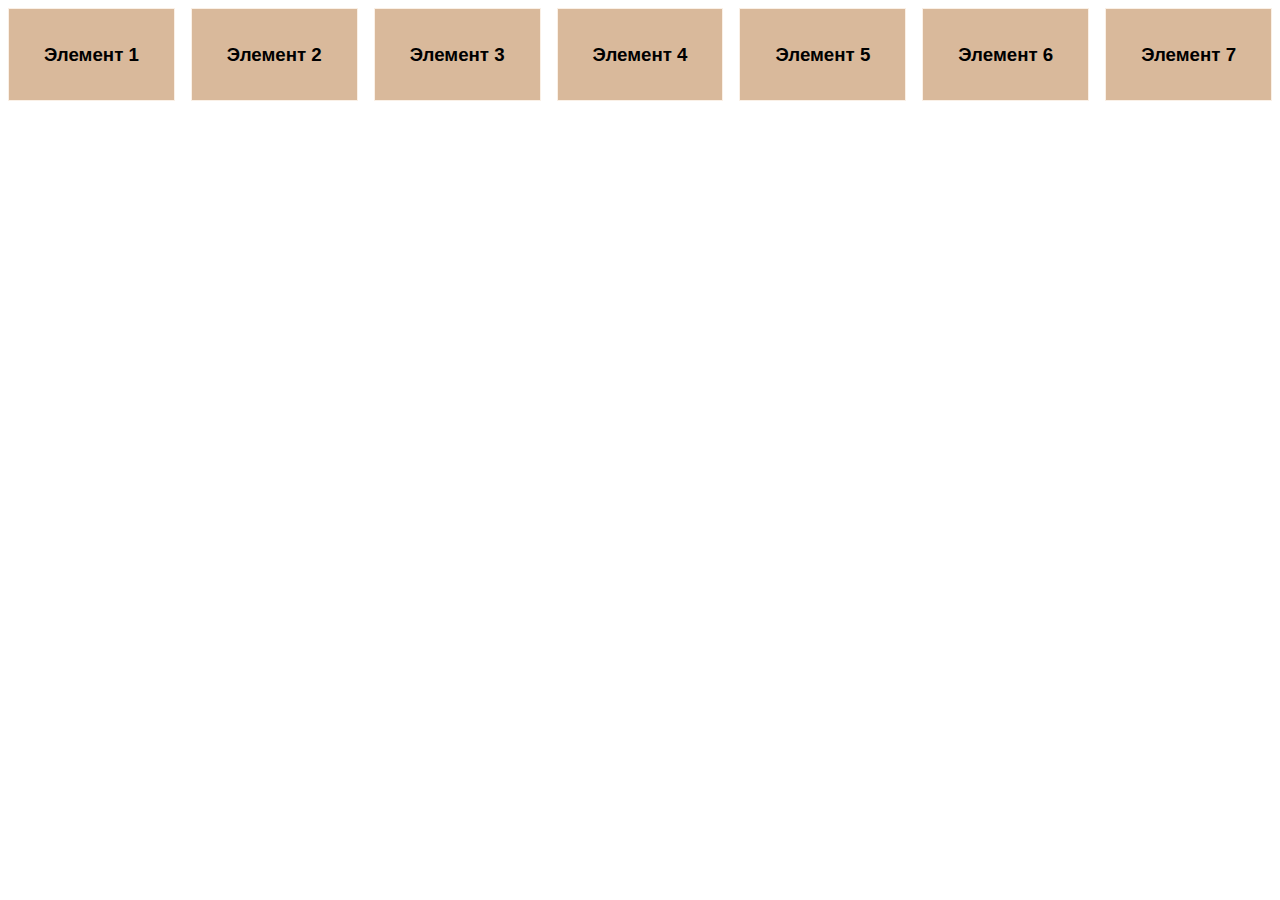
<file: CODESHARE.html>
<!DOCTYPE html>
<html lang="en">
<head>
    <meta charset="UTF-8">
    <meta name="viewport" content="width=device-width, initial-scale=1.0">
    <title>Flexbox туршилт</title>
    <style>
        body {
            font-family: 'Segoe UI', Tahoma, Geneva, Verdana, sans-serif;
        }

        #container {
            display: flex;
            justify-content: center;
            flex-wrap: wrap;
            gap: 1rem;
        }

        .item {
            background: #d9b99b;
            border: #faf0e6 solid 1px;
            padding: 1rem;
            text-align: center;
            flex: 1 ;
        }
    </style>
</head>
<body>
    <div id="container">
        <div class="item item-main"><h3>Элемент 1</h3></div>
        <div class="item"><h3>Элемент 2</h3></div>
        <div class="item"><h3>Элемент 3</h3></div>
        <div class="item"><h3>Элемент 4</h3></div>
        <div class="item"><h3>Элемент 5</h3></div>
        <div class="item"><h3>Элемент 6</h3></div>
        <div class="item"><h3>Элемент 7</h3></div>
    </div>
</body>
</html>
</file>
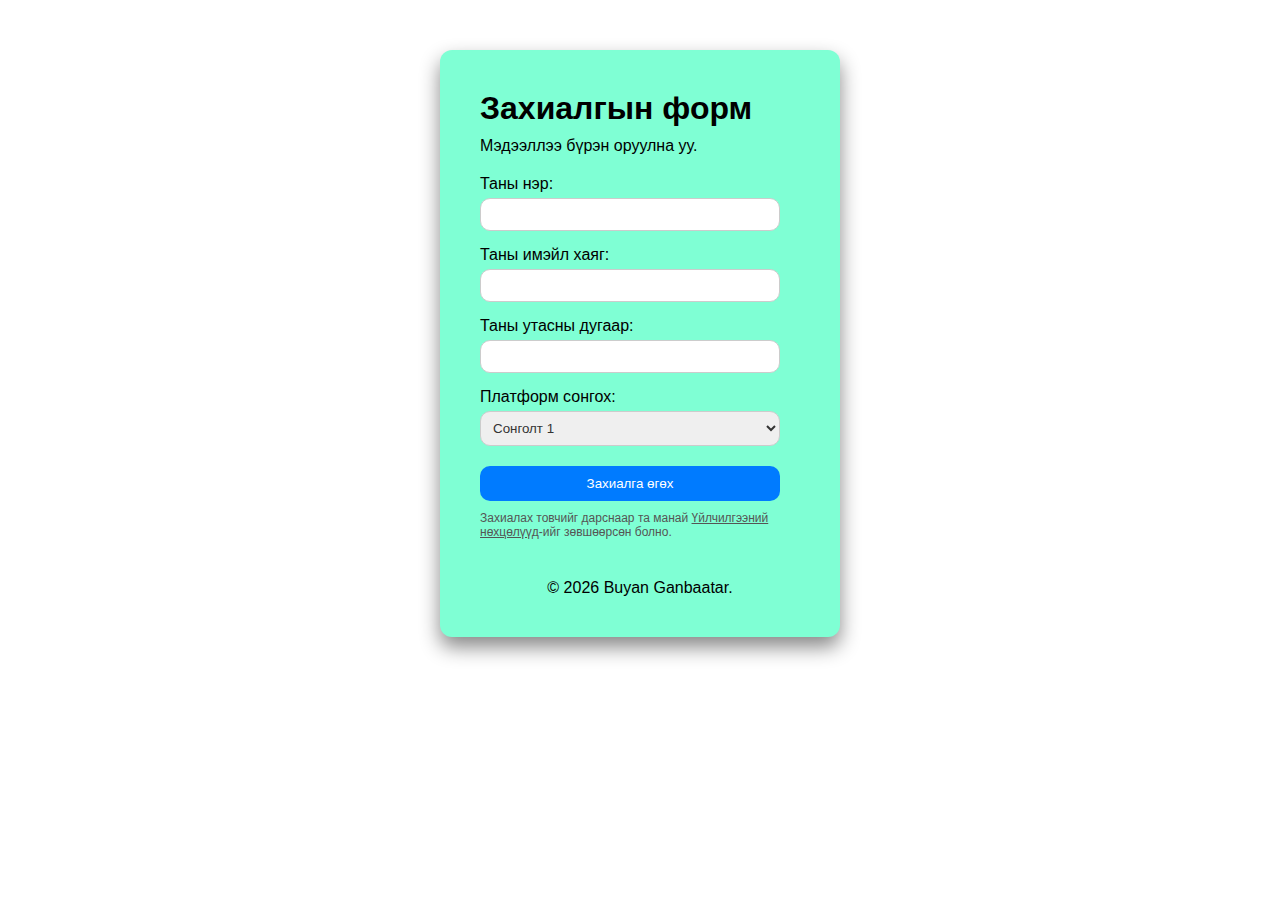
<file: Dasgal_1_Page_3.html>
<!DOCTYPE html>
<html lang="mn">
<head>
    <meta charset="UTF-8">
    <meta name="viewport" content="width=device-width, initial-scale=1.0">
    <title>Захиалга</title>
    <link rel="stylesheet" href="CSS\page_3.css">
</head>
<body>

    <div class="container">
        <h1>Захиалгын форм</h1>
        <p>Мэдээллээ бүрэн оруулна уу.</p>

        <form action="" method="post">

            <label for="name">Таны нэр:</label>
            <input type="text" id="name" name="name" required>

            <label for="email">Таны имэйл хаяг:</label>
            <input type="email" id="email" name="email" required>

            <label for="phone">Таны утасны дугаар:</label>
            <input type="tel" id="phone" name="phone">

            <label for="platform">Платформ сонгох:</label>
            <select id="platform" name="platform" required>
                <optgroup label="Гар утасны апп">
                    <option value="app_option1">Сонголт 1</option>
                    <option value="app_option2">Сонголт 2</option>
                </optgroup>
                <optgroup label="Вэб">
                    <option value="web_option1">Сонголт 1</option>
                    <option value="web_option2">Сонголт 2</option>
                </optgroup>
            </select>

            <input type="submit" value="Захиалга өгөх" class="btn-submit">
            <p class="s">Захиалах товчийг дарснаар та манай <span>Үйлчилгээний нөхцөлүүд</span>-ийг зөвшөөрсөн болно.</p>
        </form>

        <footer>
            <p>&copy; 2026 Buyan Ganbaatar.</p>
        </footer>
    </div>

</body>
</html>
</file>
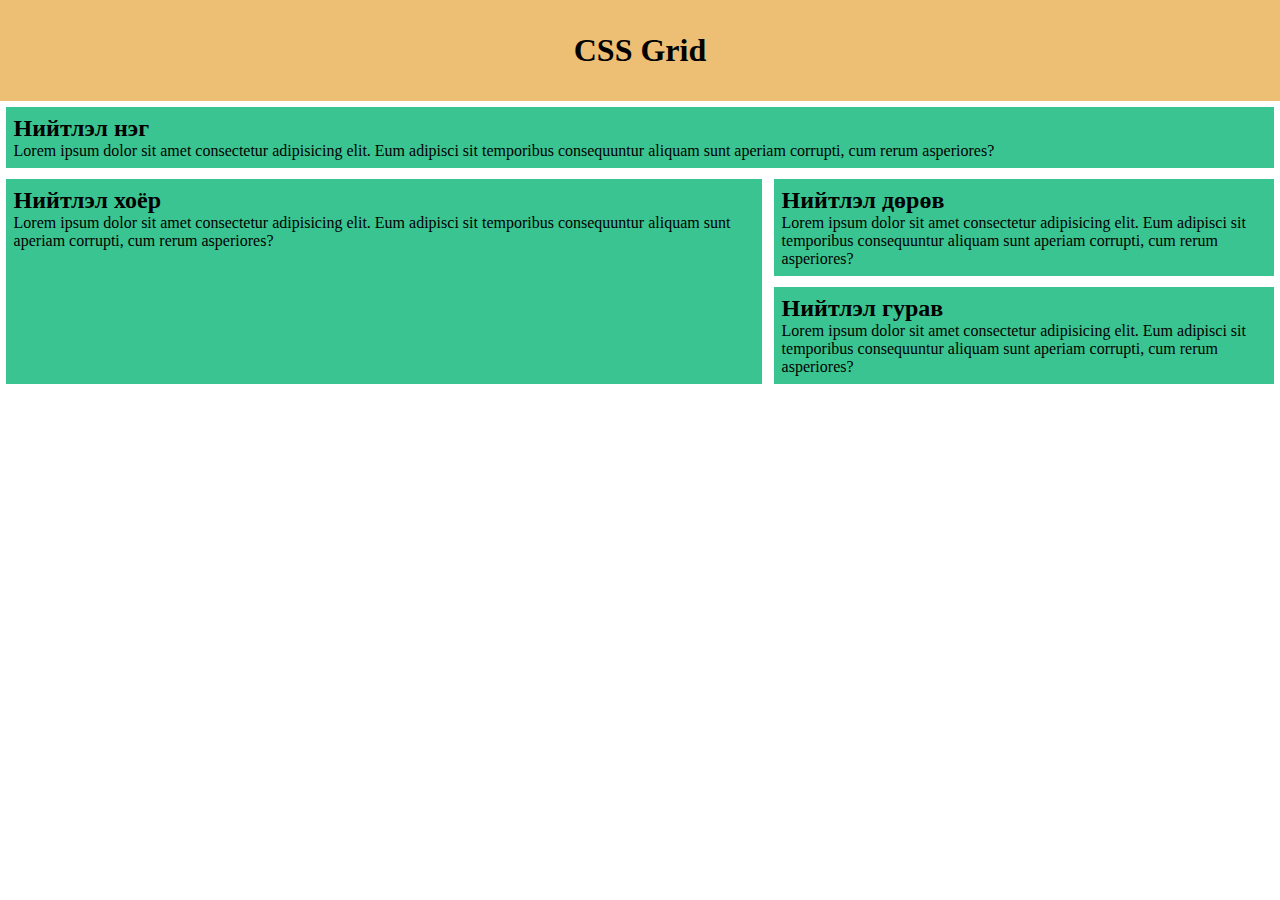
<file: sem_4.html>
<!DOCTYPE html>
<html lang="en">
<head>
    <meta charset="UTF-8">
    <title>Grid туршилт</title>
    <link rel="stylesheet" href="CSS/sem_4.css">
</head>
<body>
    <header>
        <h1>CSS Grid</h1>
    </header>
    <section>
        <article class="article-1">
            <h2>Нийтлэл нэг</h2>
            <p>Lorem ipsum dolor sit amet consectetur adipisicing elit. Eum adipisci sit temporibus consequuntur aliquam sunt aperiam corrupti, cum rerum asperiores?</p>
        </article>
        <article class="article-2">
            <h2>Нийтлэл хоёр</h2>
            <p>Lorem ipsum dolor sit amet consectetur adipisicing elit. Eum adipisci sit temporibus consequuntur aliquam sunt aperiam corrupti, cum rerum asperiores?</p>
        </article>
        <article class="article-3">
            <h2>Нийтлэл гурав</h2>
            <p>Lorem ipsum dolor sit amet consectetur adipisicing elit. Eum adipisci sit temporibus consequuntur aliquam sunt aperiam corrupti, cum rerum asperiores?</p>
        </article>
        <article class="article-4">
            <h2>Нийтлэл дөрөв</h2>
            <p>Lorem ipsum dolor sit amet consectetur adipisicing elit. Eum adipisci sit temporibus consequuntur aliquam sunt aperiam corrupti, cum rerum asperiores?</p>
        </article>
    </section>
</body>
</html>
</file>
<file: CSS/sem_4.css>
* {
    margin: 0;
    padding: 0;
    box-sizing: border-box;
}

h1 {
    background: rgb(237, 191, 117);
    padding: 2rem;
    text-align: center;
}

article {
    padding: 0.5rem;
    margin: 0.35rem;
    background: rgb(58, 196, 145);
}
section {
    display: grid;
    /* grid-template-columns: 100px 200px 300px; */
    grid-template-columns: 2fr 1fr 1fr 1fr;
    /* grid-template-columns: repeat(2, 100px); */
    /* grid-template-columns: 100px minmax(100px, 500px) 180px; */
    /* grid-template: 40% 60% 50px / 100px 50% 200px; */

}
.article-1 {
    /* grid-column-start: 1;
    grid-column-end: 5; */
    grid-column: 1/5;
}

.article-2 {
    /* grid-row-start: 2;
    grid-row-end: 5; */
    grid-row: 2/5;
    /* grid-column-start: 1;
    grid-column-end: 3; */
    grid-column: 1/3;
}

.article-3 {
    /* grid-row-start: 3;
    grid-row-end: 5; */
    grid-row: 3/5;
    /* grid-column-start: 3;
    grid-column-end: 5; */
    grid-column: 3/5;
}

.article-4 {
    /* grid-column-start: 3;
    grid-column-end: 5; */
    grid-column: 3/5;
}
</file>
